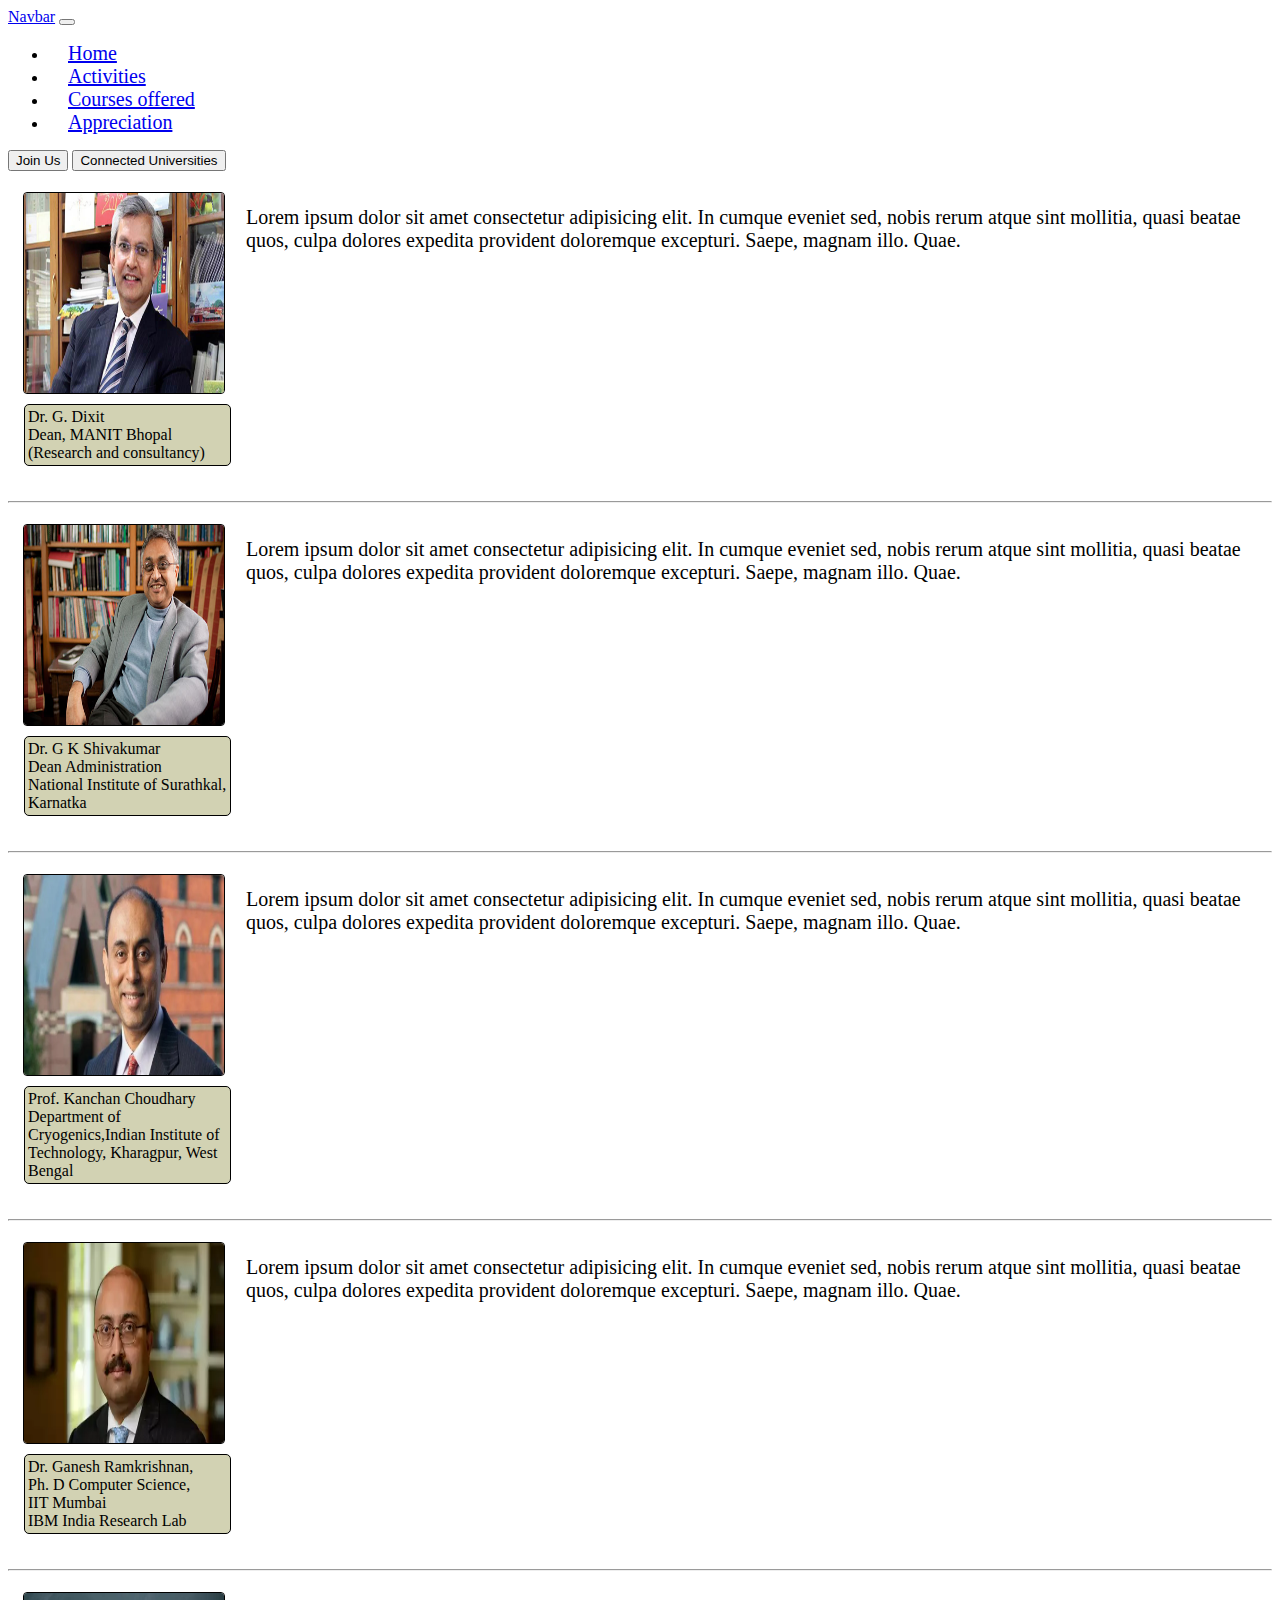
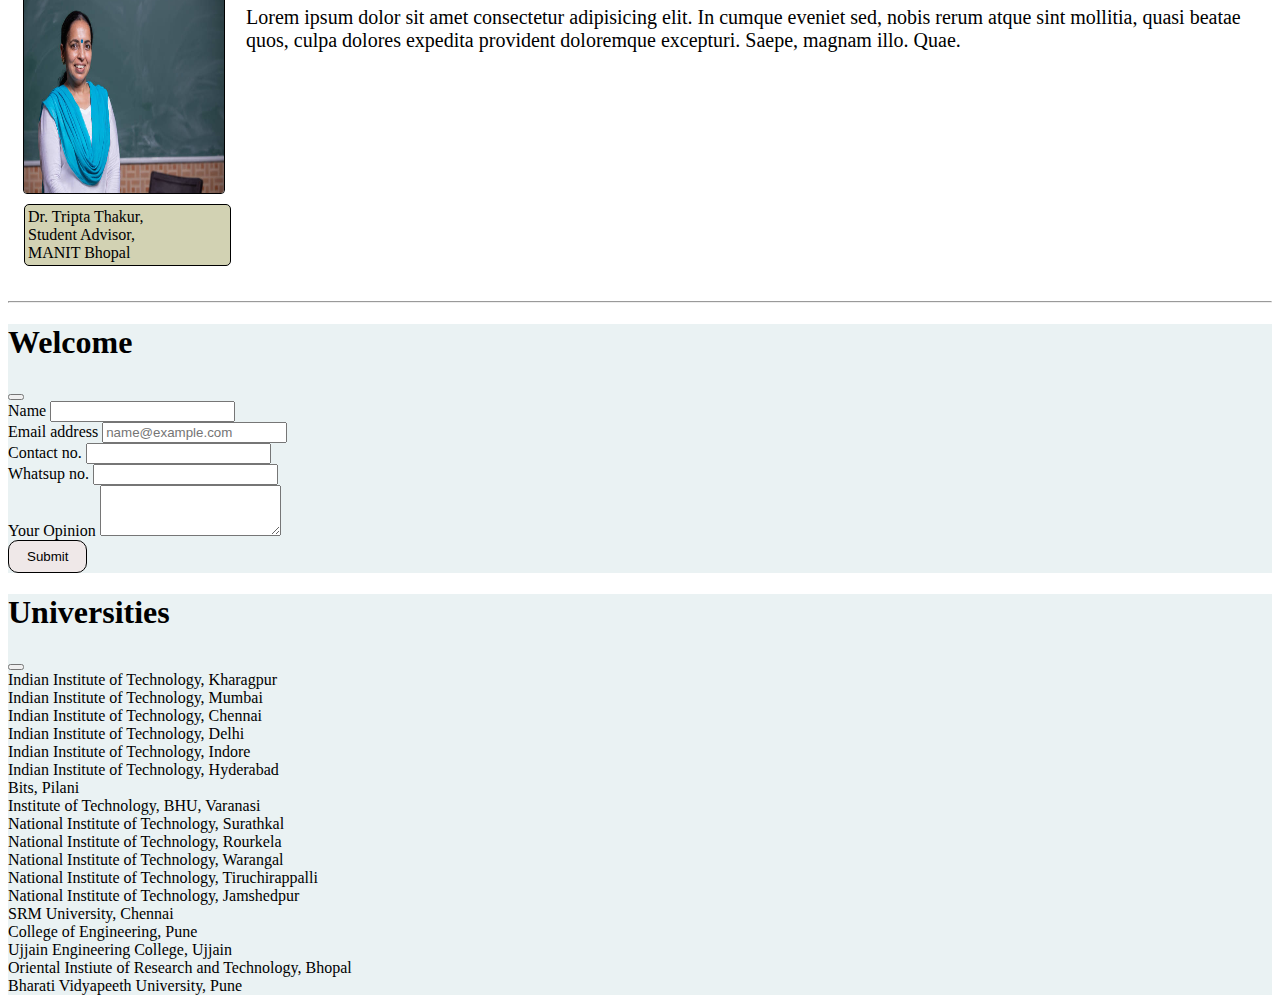
<file: appreciation.html>
<!doctype html>
<html lang="en">
  <head>
    <meta charset="utf-8">
    <meta name="viewport" content="width=device-width, initial-scale=1">
    <title>INSPIRE</title>
    <link href="https://cdn.jsdelivr.net/npm/bootstrap@5.3.0-alpha1/dist/css/bootstrap.min.css" rel="stylesheet" integrity="sha384-GLhlTQ8iRABdZLl6O3oVMWSktQOp6b7In1Zl3/Jr59b6EGGoI1aFkw7cmDA6j6gD" crossorigin="anonymous">
    <link rel="stylesheet" href="appreciation.css">
  </head>
  <body>
     <!-- navbar -->
  <div class="sticky-top">
    <nav class="navbar navbar-expand-lg bg-dark-subtle text-emphasis-dark">
      <div class="container-fluid">
        <a class="navbar-brand" href="#">Navbar</a>
        <button class="navbar-toggler" type="button" data-bs-toggle="collapse" data-bs-target="#navbarSupportedContent"
          aria-controls="navbarSupportedContent" aria-expanded="false" aria-label="Toggle navigation">
          <span class="navbar-toggler-icon"></span>
        </button>
        <div class="collapse navbar-collapse" id="navbarSupportedContent">
          <ul class="navbar-nav me-auto mb-2 mb-lg-0">

            <li class="nav-item">
              <a class="nav-link " aria-current="page" href="/">Home</a>
            </li>
            <li class="nav-item">
              <a class="nav-link" href="/activities.html">Activities</a>
            </li>
            <li class="nav-item">
              <a class="nav-link" href="/courses.html">Courses offered</a>
            </li>
            <li class="nav-item">
              <a class="nav-link active" href="/appreciation.html">Appreciation</a>
            </li>


          </ul>
          <form class="d-flex" role="search">
            <!-- Button trigger modal -->
            <button type="button" class="btn btn-outline-success mx-2" data-bs-toggle="modal"
              data-bs-target="#exampleModal">
              Join Us
            </button>
            <button type="button" class="btn btn-outline-success mx-2" data-bs-toggle="modal"
              data-bs-target="#universityModal">
              Connected Universities
            </button>
          </form>
        </div>
      </div>
    </nav>
  </div>


  <!-- Appreciations -->
  <div class="rev">

      <div class="review">
          <div class="img_details">
              <img src="/images/img.jpg" class="img" height="200" width="200" alt="">
              <p class="writing1">Dr. G. Dixit <br>Dean, MANIT Bhopal <br>(Research and consultancy) </p>
            </div>
            <p class="writing">Lorem ipsum dolor sit amet consectetur adipisicing elit. In cumque eveniet sed, nobis rerum atque sint mollitia, quasi beatae quos, culpa dolores expedita provident doloremque excepturi. Saepe, magnam illo. Quae.</p>
        </div>
        <hr id="line">
    </div>

    <div class="rev1">
  <div class="review1">
    <div class="img_details">
        <img src="/images/img1.jpg" class="img" height="200" width="200" alt="">
        <p class="writing1">Dr. G K Shivakumar <br>Dean Administration <br>National Institute of Surathkal, Karnatka </p>
    </div>
    <p class="writing">Lorem ipsum dolor sit amet consectetur adipisicing elit. In cumque eveniet sed, nobis rerum atque sint mollitia, quasi beatae quos, culpa dolores expedita provident doloremque excepturi. Saepe, magnam illo. Quae.</p>
</div>
<hr id="line">
</div>

<div class="rev2">
  <div class="review2">
    <div class="img_details">
        <img src="/images/img2.jpg" class="img" height="200" width="200" alt="">
        <p class="writing1">Prof. Kanchan Choudhary <br> Department of Cryogenics,Indian Institute of Technology, Kharagpur, West Bengal</p>
    </div>
    <p class="writing">Lorem ipsum dolor sit amet consectetur adipisicing elit. In cumque eveniet sed, nobis rerum atque sint mollitia, quasi beatae quos, culpa dolores expedita provident doloremque excepturi. Saepe, magnam illo. Quae.</p>
</div>
<hr id="line">
</div>

<div class="rev3">
  <div class="review3">
    <div class="img_details">
        <img src="/images/img3.jpg" class="img" height="200" width="200" alt="">
        <p class="writing1">Dr. Ganesh Ramkrishnan,<br> Ph. D Computer Science, <br>IIT Mumbai <br> IBM India Research Lab</p>
    </div>
    <p class="writing">Lorem ipsum dolor sit amet consectetur adipisicing elit. In cumque eveniet sed, nobis rerum atque sint mollitia, quasi beatae quos, culpa dolores expedita provident doloremque excepturi. Saepe, magnam illo. Quae.</p>
</div>
<hr id="line">
</div>
    
   <div class="rev4">
  <div class="review4">
    <div class="img_details">
        <img src="/images/img4.jpg" class="img" height="200" width="200" alt="">
        <p class="writing1">Dr. Tripta Thakur, <br>Student Advisor, <br> MANIT Bhopal </p>
    </div>
    <p class="writing">Lorem ipsum dolor sit amet consectetur adipisicing elit. In cumque eveniet sed, nobis rerum atque sint mollitia, quasi beatae quos, culpa dolores expedita provident doloremque excepturi. Saepe, magnam illo. Quae.</p>
</div>
<hr id="line">
</div>


  <!-- from navbar -->
  <!-- join us Modal -->
  <div class="modal fade" id="exampleModal" tabindex="-1" aria-labelledby="exampleModalLabel" aria-hidden="true">
    <div class="modal-dialog">
      <div class="modal-content">
        <div class="modal-header">
          <h1 class="modal-title fs-5" id="exampleModalLabel">Welcome</h1>
          <button type="button" class="btn-close" data-bs-dismiss="modal" aria-label="Close"></button>
        </div>
        <div class="modal-bodies">
          <div class="mb-3 mx-4">
            <label for="exampleFormControlInput1" class="form-label">Name</label>
            <input type="email" class="form-control" id="exampleFormControlInput1">
          </div>
          <div class="mb-3 mx-4">
            <label for="exampleFormControlInput1" class="form-label">Email address</label>
            <input type="email" class="form-control" id="exampleFormControlInput1" placeholder="name@example.com">
          </div>
          <div class="mb-3 mx-4">
            <label for="exampleFormControlInput1" class="form-label">Contact no.</label>
            <input type="email" class="form-control" id="exampleFormControlInput1">
          </div>
          <div class="mb-3 mx-4">
            <label for="exampleFormControlInput1" class="form-label">Whatsup no.</label>
            <input type="email" class="form-control" id="exampleFormControlInput1">
          </div>
          <div class="mb-3 mx-4">
            <label for="exampleFormControlTextarea1" class="form-label">Your Opinion</label>
            <textarea class="form-control" id="exampleFormControlTextarea1" rows="3"></textarea>
          </div>
        </div>
        <div class="modal-footer">
          <button type="button" class="btn1 btn-secondary" data-bs-dismiss="modal">Submit</button>
        </div>
      </div>
    </div>
  </div>
  <!-- Connected Universities Modal -->
  <div class="modal fade" id="universityModal" tabindex="-1" aria-labelledby="universityModalLabel" aria-hidden="true">
    <div class="modal-dialog">
      <div class="modal-content">
        <div class="modal-header">
          <h1 class="modal-title fs-5" id="universityModalLabel">Universities</h1>
          <button type="button" class="btn-close" data-bs-dismiss="modal" aria-label="Close"></button>
        </div>
        <div class="modal-body">
          <div>
            Indian Institute of Technology, Kharagpur <br>
            Indian Institute of Technology, Mumbai<br>
            Indian Institute of Technology, Chennai <br>
            Indian Institute of Technology, Delhi<br>
            Indian Institute of Technology, Indore <br>
            Indian Institute of Technology, Hyderabad <br>
            Bits, Pilani<br>
            Institute of Technology, BHU, Varanasi <br>
            National Institute of Technology, Surathkal <br>
            National Institute of Technology, Rourkela<br>
            National Institute of Technology, Warangal<br>
            National Institute of Technology, Tiruchirappalli <br>
            National Institute of Technology, Jamshedpur<br>
            SRM University, Chennai <br>
            College of Engineering, Pune <br>
            Ujjain Engineering College, Ujjain <br>
            Oriental Instiute of Research and Technology, Bhopal <br>
            Bharati Vidyapeeth University, Pune
          </div>
        </div>
      </div>
    </div>
    <script src="https://cdn.jsdelivr.net/npm/bootstrap@5.3.0-alpha1/dist/js/bootstrap.bundle.min.js" integrity="sha384-w76AqPfDkMBDXo30jS1Sgez6pr3x5MlQ1ZAGC+nuZB+EYdgRZgiwxhTBTkF7CXvN" crossorigin="anonymous"></script>
  </body>
</html>
</file>
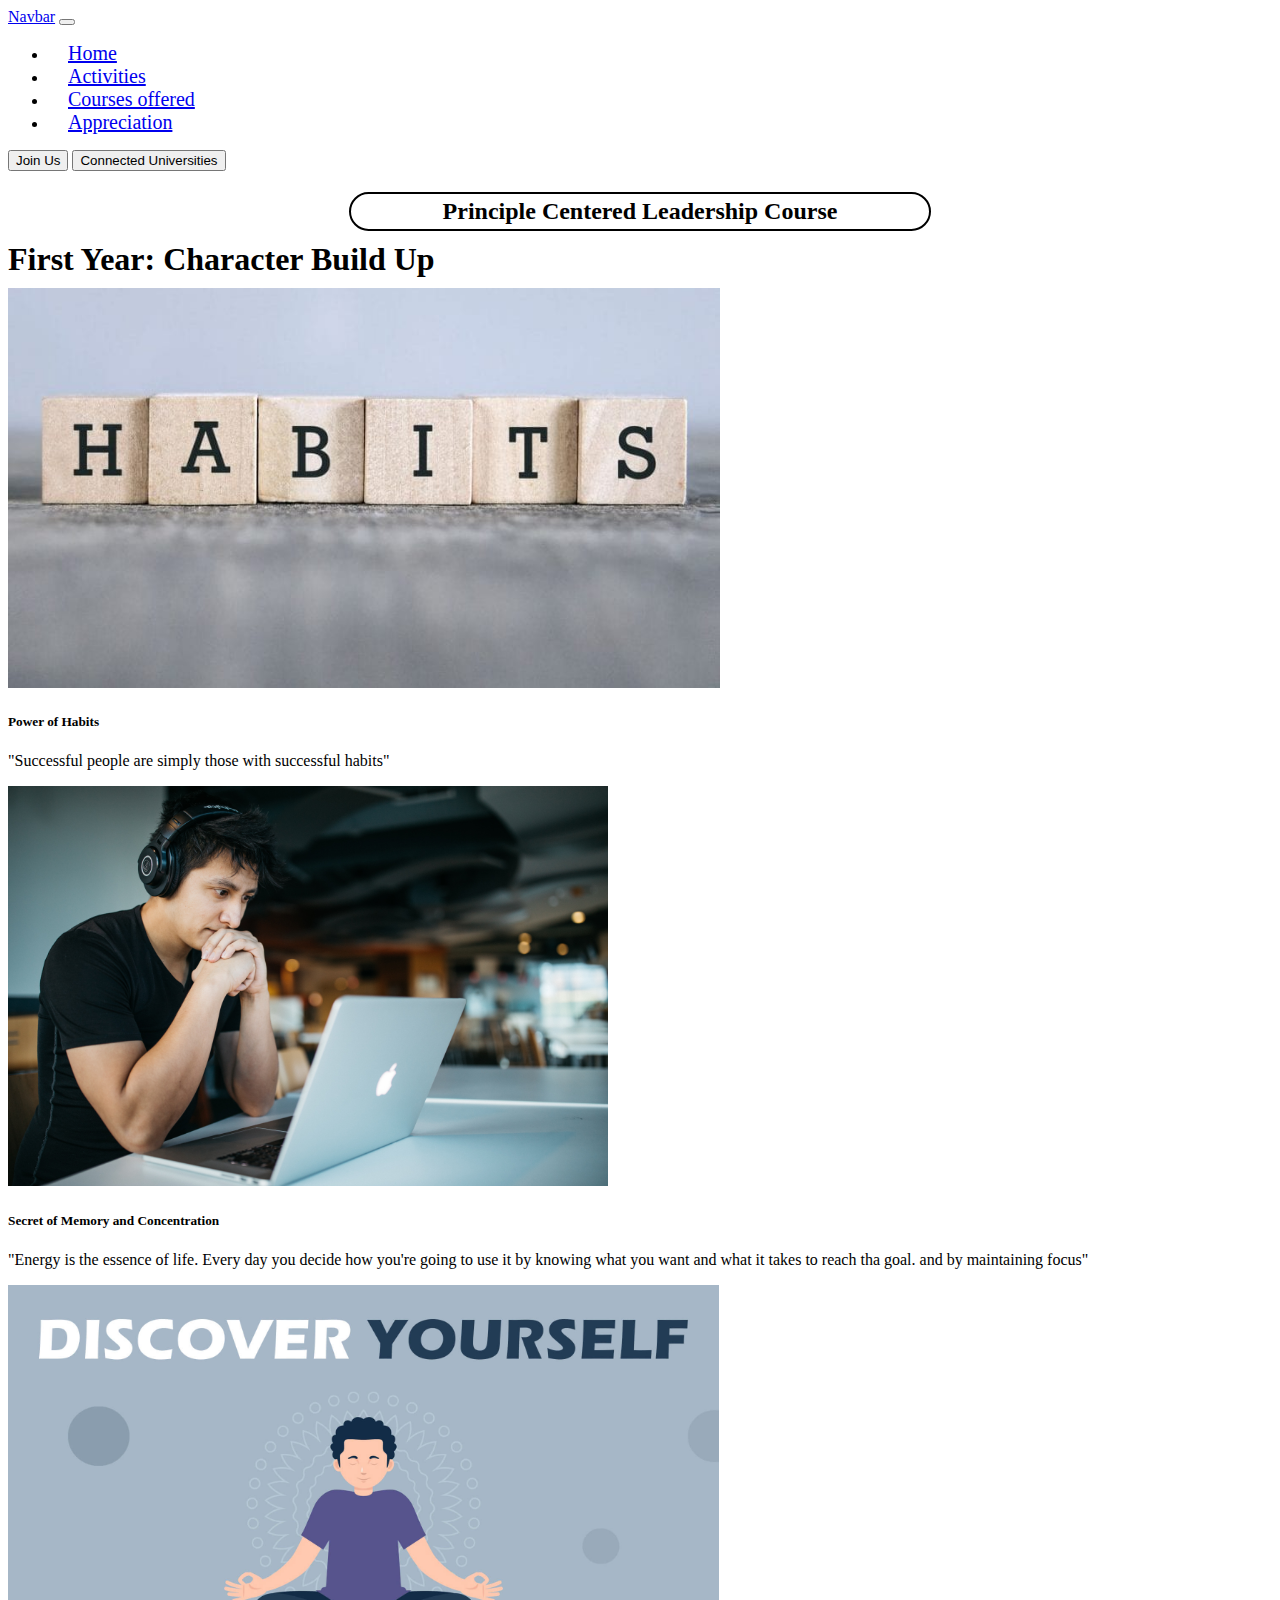
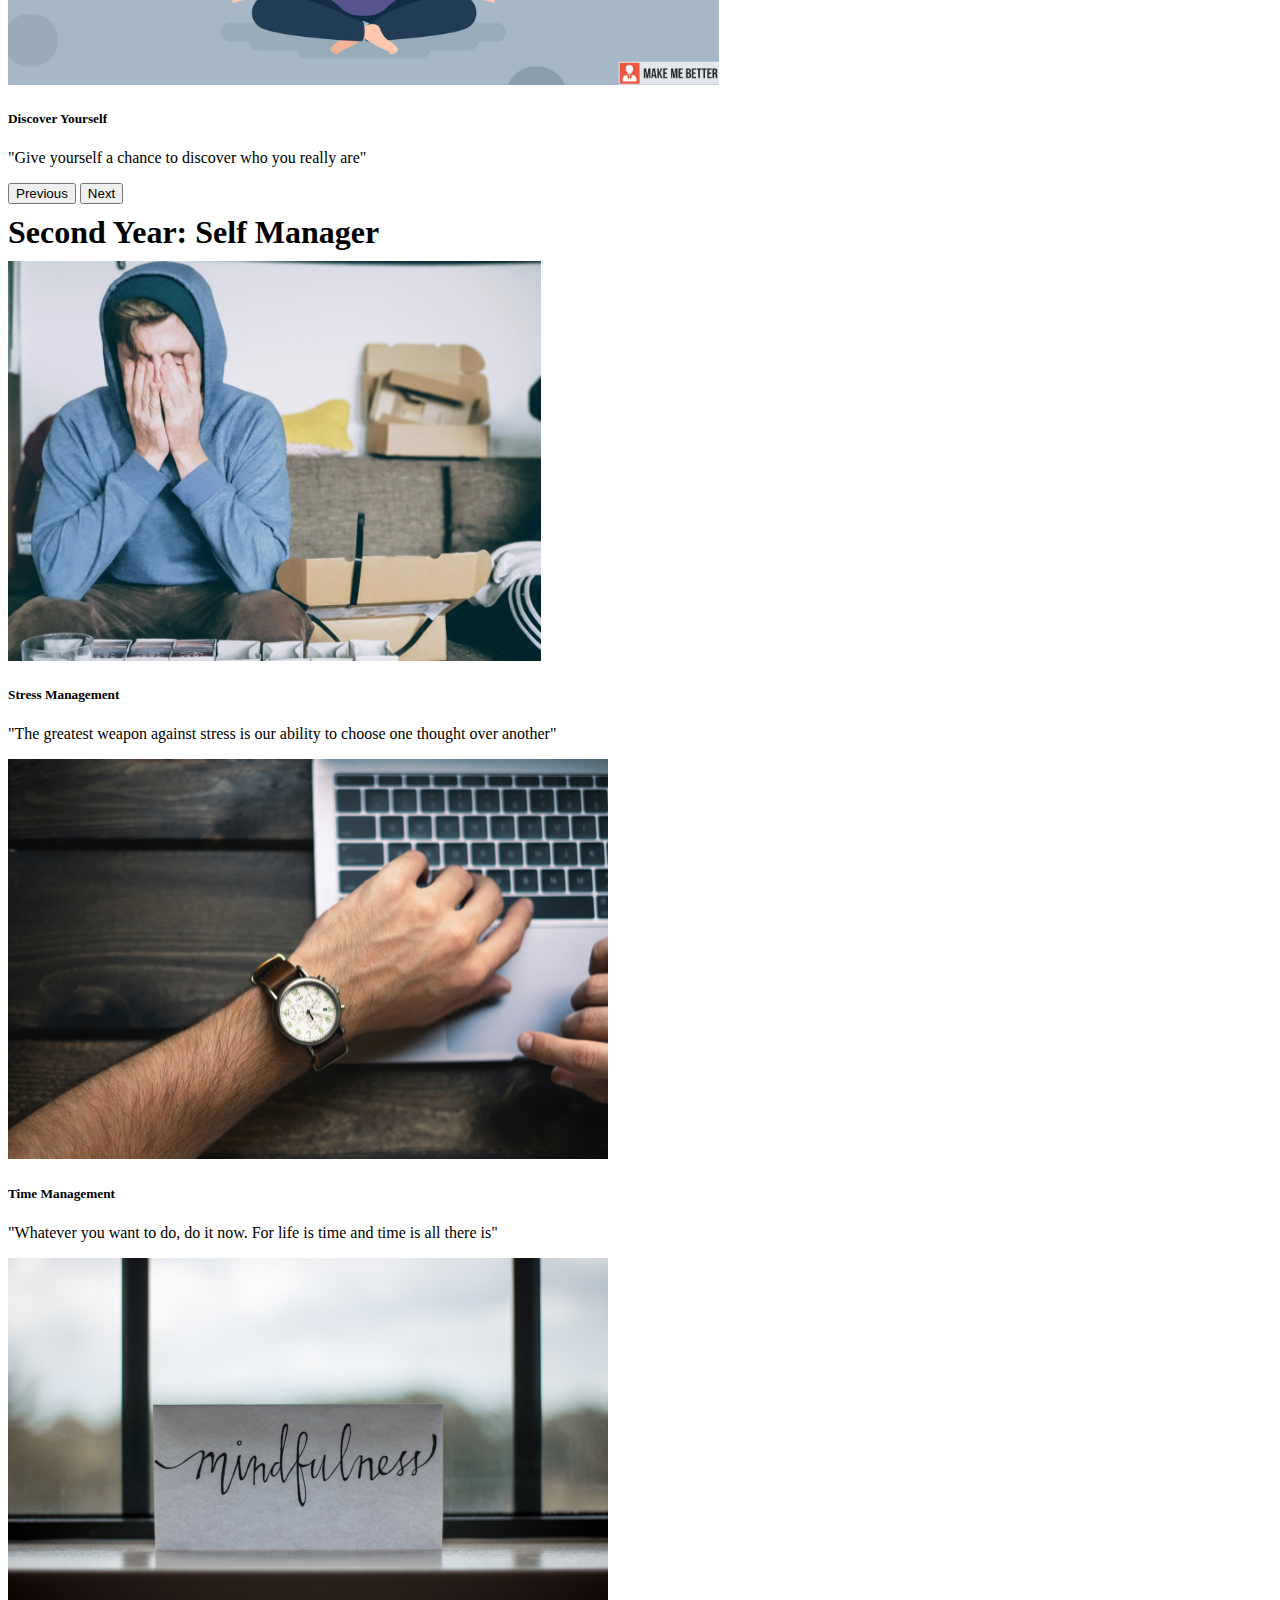
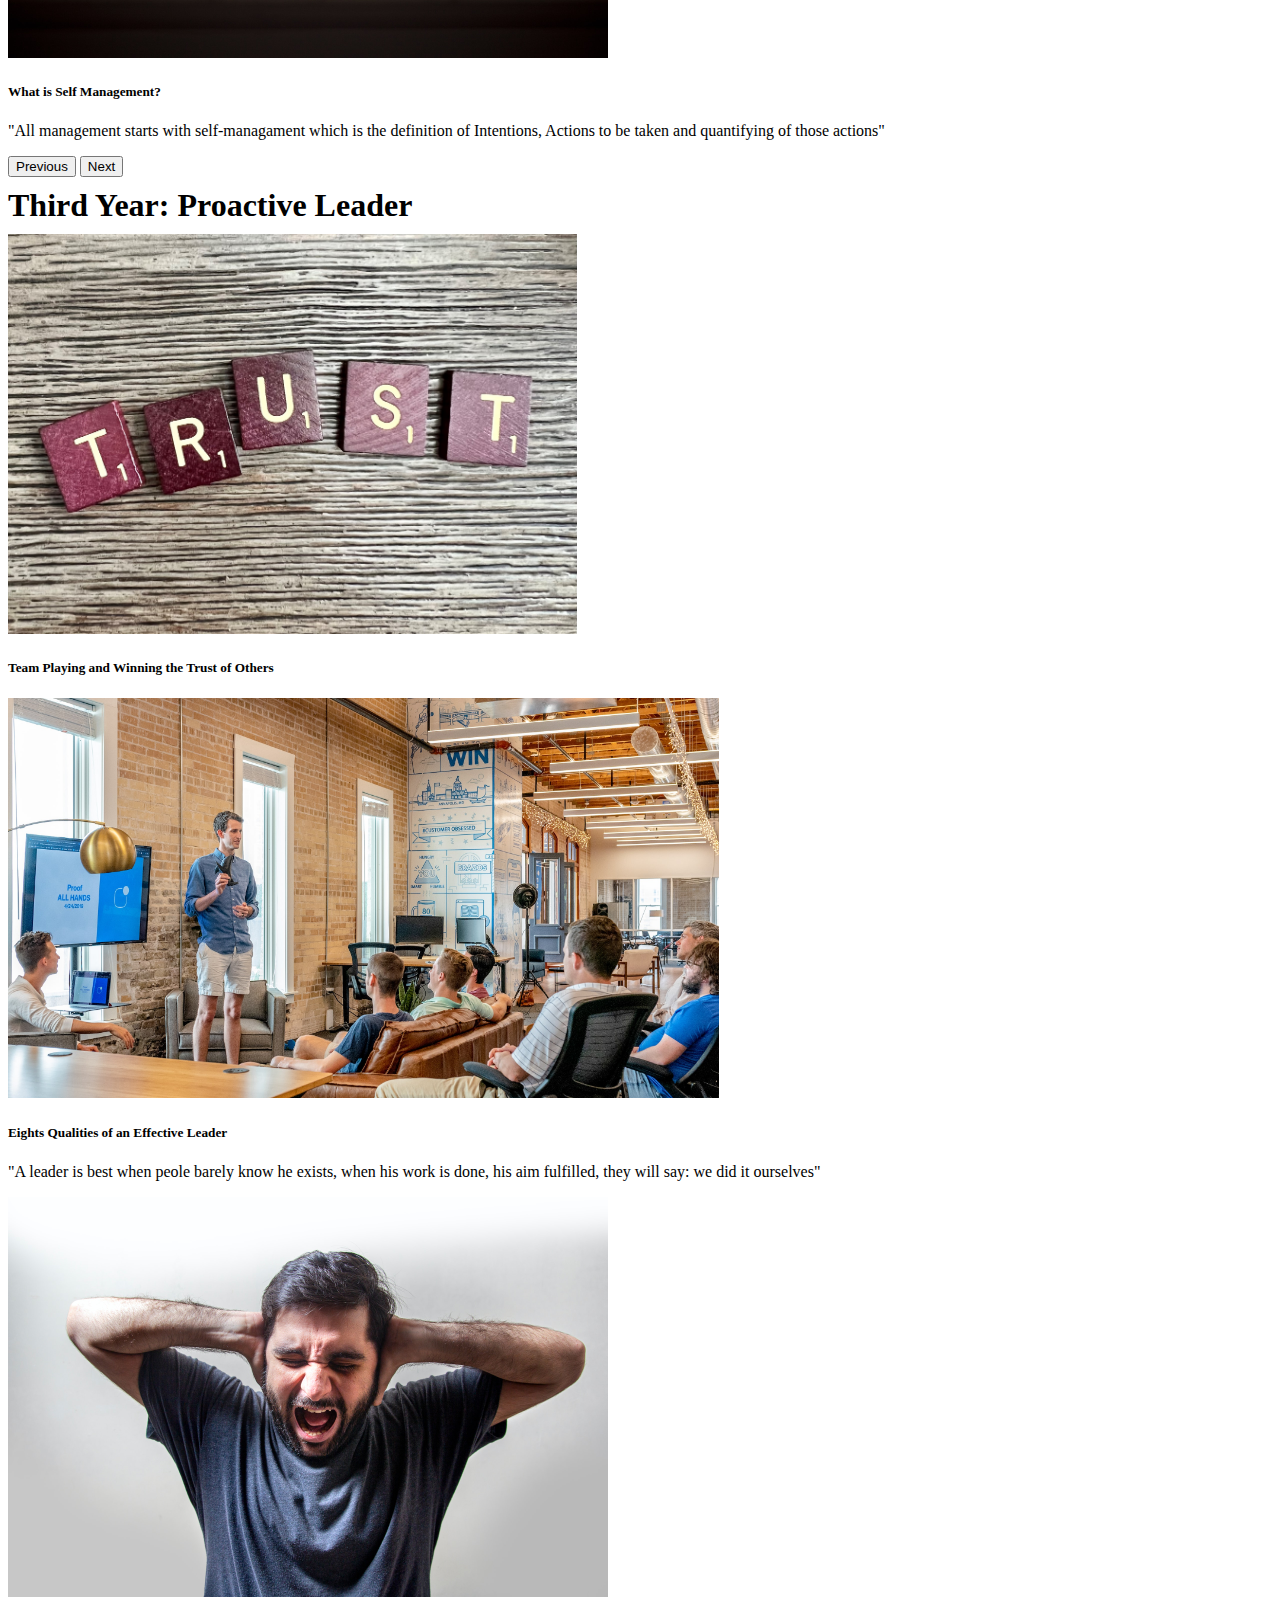
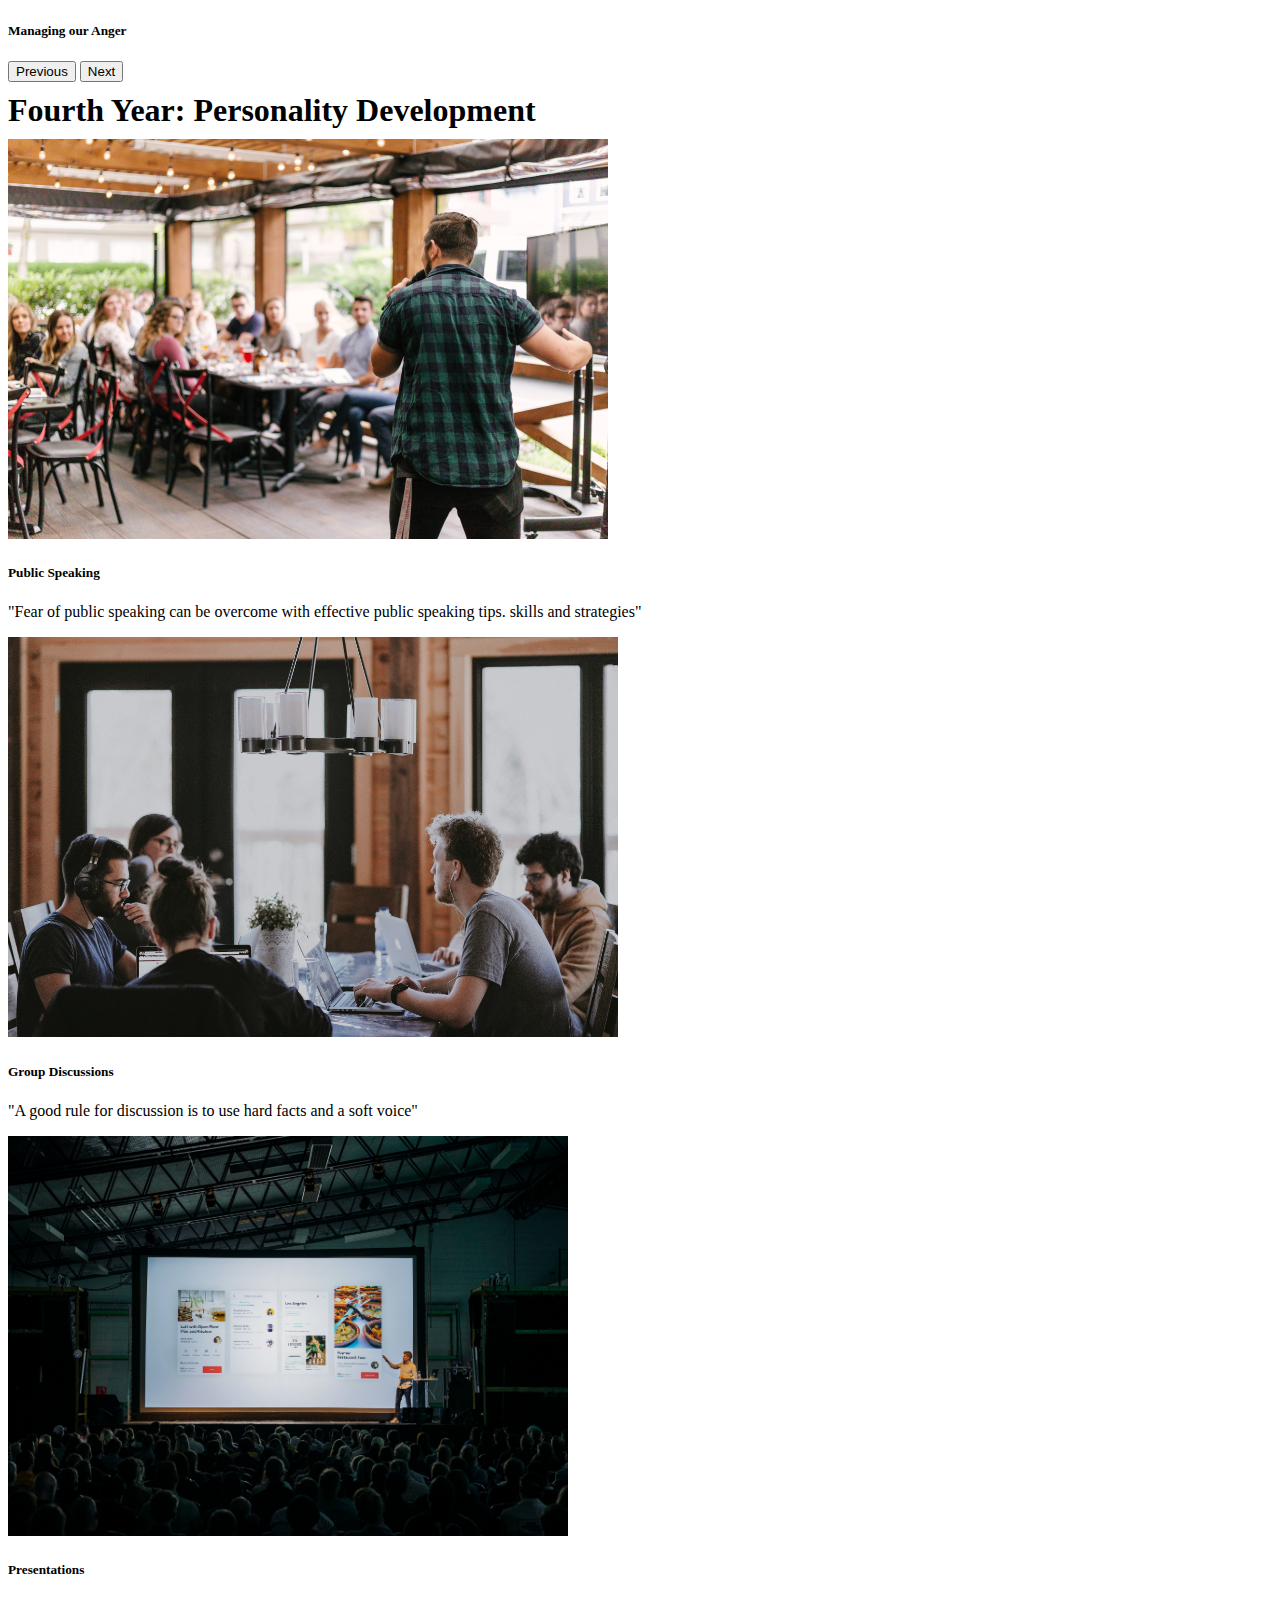
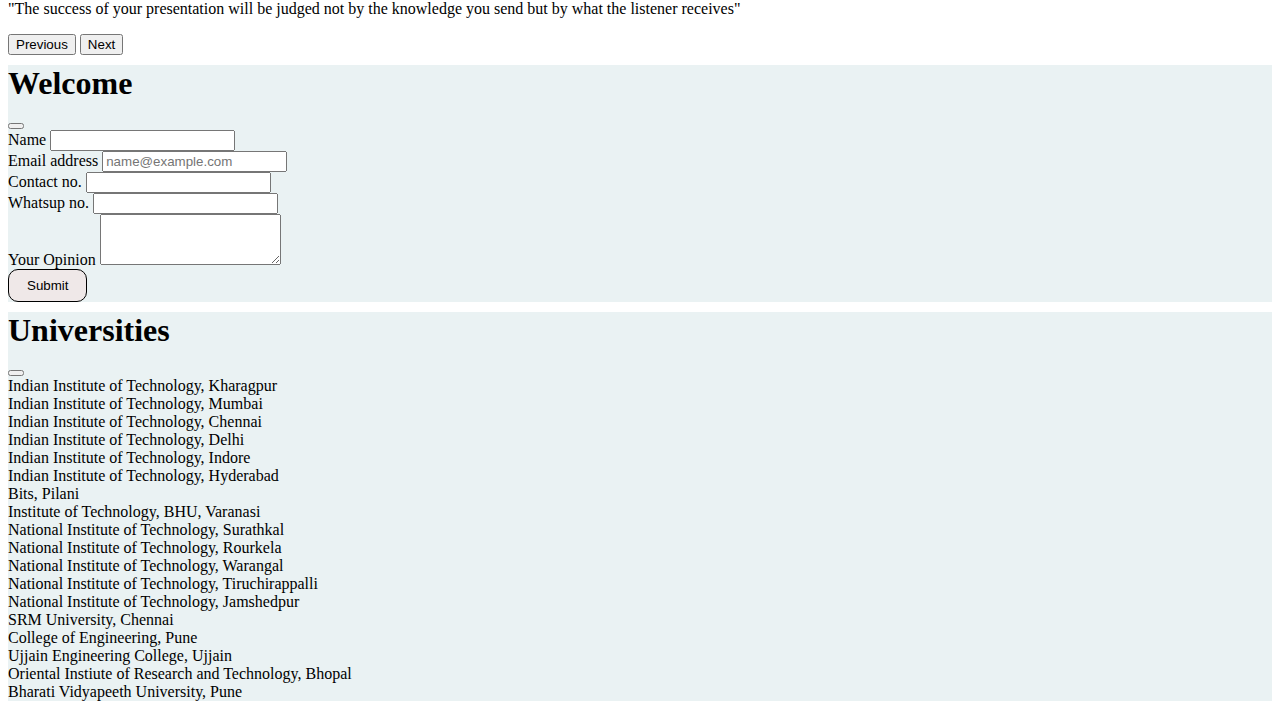
<file: courses.html>
<!doctype html>
<html lang="en">
  <head>
    <meta charset="utf-8">
    <meta name="viewport" content="width=device-width, initial-scale=1">
    <title>INSPIRE</title>
    <link href="https://cdn.jsdelivr.net/npm/bootstrap@5.3.0-alpha1/dist/css/bootstrap.min.css" rel="stylesheet" integrity="sha384-GLhlTQ8iRABdZLl6O3oVMWSktQOp6b7In1Zl3/Jr59b6EGGoI1aFkw7cmDA6j6gD" crossorigin="anonymous">
    <link rel="stylesheet" href="course.css">
  </head>
  <body>
  <!-- navbar -->
  <div class="sticky-top">
    <nav class="navbar navbar-expand-lg bg-dark-subtle text-emphasis-dark">
      <div class="container-fluid">
        <a class="navbar-brand" href="#">Navbar</a>
        <button class="navbar-toggler" type="button" data-bs-toggle="collapse" data-bs-target="#navbarSupportedContent"
          aria-controls="navbarSupportedContent" aria-expanded="false" aria-label="Toggle navigation">
          <span class="navbar-toggler-icon"></span>
        </button>
        <div class="collapse navbar-collapse" id="navbarSupportedContent">
          <ul class="navbar-nav me-auto mb-2 mb-lg-0">

            <li class="nav-item">
              <a class="nav-link " aria-current="page" href="/">Home</a>
            </li>
            <li class="nav-item">
              <a class="nav-link" href="/activities.html">Activities</a>
            </li>
            <li class="nav-item">
              <a class="nav-link active" href="/courses.html">Courses offered</a>
            </li>
            <li class="nav-item">
              <a class="nav-link" href="/appreciation.html">Appreciation</a>
            </li>


          </ul>
          <form class="d-flex" role="search">
            <!-- Button trigger modal -->
            <button type="button" class="btn btn-outline-success mx-2" data-bs-toggle="modal"
              data-bs-target="#exampleModal">
              Join Us
            </button>
            <button type="button" class="btn btn-outline-success mx-2" data-bs-toggle="modal"
              data-bs-target="#universityModal">
              Connected Universities
            </button>
          </form>
        </div>
      </div>
    </nav>
  </div>
 
  <div class="course">
    <h2>Principle Centered Leadership Course</h2>
    <h1>First Year: Character Build Up</h1>
    <div id="carouselExampleInterval" class="carousel slide carousel-fade" data-bs-ride="carousel">
        <div class="carousel-inner">
          <div class="carousel-item active" data-bs-interval="10000">
            <img src="images/habits.jpg" class="d-block w-100" height="400" alt="...">  <div class="carousel-caption d-none d-md-block">
                <h5 class="fs-1">Power of Habits</h5>
                <p class="fs-3">"Successful people are simply those with successful habits"</p>
              </div>
          </div>
          <div class="carousel-item" data-bs-interval="2000">
            <img src="images/focus.jpg" class="d-block w-100" height="400" alt="...">  <div class="carousel-caption d-none d-md-block">
                <h5 class="fs-1">Secret of Memory and Concentration</h5>
                <p class="fs-5">"Energy is the essence of life. Every day you decide how you're going to use it by knowing what you want and what it takes to reach tha goal. and by maintaining focus"</p>
              </div>
          </div>
          <div class="carousel-item">
            <img src="images/discover.jpg" class="d-block w-100" height="400" alt="...">  <div class="carousel-caption d-none d-md-block">
                <h5 class="fs-1">Discover Yourself</h5>
                <p class="fs-3">"Give yourself a chance to discover who you really are"</p>
              </div>
          </div>
        </div>
        <button class="carousel-control-prev" type="button" data-bs-target="#carouselExampleInterval" data-bs-slide="prev">
          <span class="carousel-control-prev-icon" aria-hidden="true"></span>
          <span class="visually-hidden">Previous</span>
        </button>
        <button class="carousel-control-next" type="button" data-bs-target="#carouselExampleInterval" data-bs-slide="next">
          <span class="carousel-control-next-icon" aria-hidden="true"></span>
          <span class="visually-hidden">Next</span>
        </button>
      </div>
    <h1>Second  Year: Self Manager</h1>
    <div id="carouselExampleFade" class="carousel slide carousel-fade">
        <div class="carousel-inner">
          <div class="carousel-item active">
            <img src="images/stress.jpg" class="d-block w-100" height="400" alt="...">
            <div class="carousel-caption d-none d-md-block">
                <h5 class="fs-1">Stress Management</h5>
                <p class="fs-3">"The greatest weapon against stress is our ability to choose one thought over another"</p>
              </div>
          </div>
          <div class="carousel-item">
            <img src="images/time.jpg" class="d-block w-100" height="400"  alt="...">
            <div class="carousel-caption d-none d-md-block">
                <h5 class="fs-1">Time Management</h5>
                <p class="fs-3">"Whatever you want to do, do it now. For life is time and time is all there is"</p>
              </div>
          </div>
          <div class="carousel-item">
            <img src="images/self.jpg" class="d-block w-100" height="400"  alt="...">
            <div class="carousel-caption d-none d-md-block">
                <h5 class="fs-1">What is Self Management?</h5>
                <p class="fs-3">"All management starts with self-managament which is the definition of Intentions, Actions to be taken and quantifying of those actions"</p>
              </div>
          </div>
        </div>
        <button class="carousel-control-prev" type="button" data-bs-target="#carouselExampleFade" data-bs-slide="prev">
          <span class="carousel-control-prev-icon" aria-hidden="true"></span>
          <span class="visually-hidden">Previous</span>
        </button>
        <button class="carousel-control-next" type="button" data-bs-target="#carouselExampleFade" data-bs-slide="next">
          <span class="carousel-control-next-icon" aria-hidden="true"></span>
          <span class="visually-hidden">Next</span>
        </button>
      </div>
     <h1>Third Year: Proactive Leader</h1> 
     <div id="carouselExampleAutoplaying" class="carousel slide carousel-fade" data-bs-ride="carousel">
        <div class="carousel-inner">
          <div class="carousel-item active">
            <img src="images/trust.jpg" class="d-block w-100" height="400" alt="...">
            <div class="carousel-caption d-none d-md-block">
                <h5 class="fs-1">Team Playing and Winning the Trust of Others</h5>
                <p></p>
              </div>
          </div>
          <div class="carousel-item">
            <img src="images/leader.jpg" class="d-block w-100" height="400" alt="...">
            <div class="carousel-caption d-none d-md-block">
                <h5 class="fs-1">Eights Qualities of an Effective Leader</h5>
                <p class="fs-3">"A leader is best when peole barely know he exists, when his work is done, his aim fulfilled, they will say: we did it ourselves"</p>
              </div>
          </div>
          <div class="carousel-item">
            <img src="images/anger.jpg" class="d-block w-100" height="400" alt="...">
            <div class="carousel-caption d-none d-md-block">
                <h5 class="fs-1">Managing our Anger</h5>
                <p></p>
              </div>
          </div>
        </div>
        <button class="carousel-control-prev" type="button" data-bs-target="#carouselExampleAutoplaying" data-bs-slide="prev">
          <span class="carousel-control-prev-icon" aria-hidden="true"></span>
          <span class="visually-hidden">Previous</span>
        </button>
        <button class="carousel-control-next" type="button" data-bs-target="#carouselExampleAutoplaying" data-bs-slide="next">
          <span class="carousel-control-next-icon" aria-hidden="true"></span>
          <span class="visually-hidden">Next</span>
        </button>
      </div>
     <h1>Fourth Year: Personality Development</h1>
     <div id="carouselExampleRide" class="carousel slide carousel-fade" data-bs-ride="true">
        <div class="carousel-inner">
          <div class="carousel-item active">
            <img src="images/speak.jpg" class="d-block w-100" height="400" alt="...">
            <div class="carousel-caption d-none d-md-block">
                <h5 class="fs-1">Public Speaking</h5>
                <p class="fs-3">"Fear of public speaking can be overcome with effective public speaking tips. skills and strategies"</p>
              </div>
          </div>
          <div class="carousel-item">
            <img src="images/discussion.jpg" class="d-block w-100" height="400" alt="...">
            <div class="carousel-caption d-none d-md-block">
                <h5 class="fs-1">Group Discussions</h5>
                <p class="fs-3">"A good rule for discussion is to use hard facts and a soft voice"</p>
              </div>
          </div>
          <div class="carousel-item">
            <img src="images/presentation.jpg" class="d-block w-100" height="400" alt="...">
            <div class="carousel-caption d-none d-md-block">
                <h5 class="fs-1">Presentations</h5>
                <p class="fs-3">"The success of your presentation will be judged not by the knowledge you send but by what the listener receives"</p>
          </div>
        </div>
        <button class="carousel-control-prev" type="button" data-bs-target="#carouselExampleRide" data-bs-slide="prev">
          <span class="carousel-control-prev-icon" aria-hidden="true"></span>
          <span class="visually-hidden">Previous</span>
        </button>
        <button class="carousel-control-next" type="button" data-bs-target="#carouselExampleRide" data-bs-slide="next">
          <span class="carousel-control-next-icon" aria-hidden="true"></span>
          <span class="visually-hidden">Next</span>
        </button>
      </div>
  </div>


   <!-- from navbar -->
  <!-- join us Modal -->
  <div class="modal fade" id="exampleModal" tabindex="-1" aria-labelledby="exampleModalLabel" aria-hidden="true">
    <div class="modal-dialog">
      <div class="modal-content">
        <div class="modal-header">
          <h1 class="modal-title fs-5" id="exampleModalLabel">Welcome</h1>
          <button type="button" class="btn-close" data-bs-dismiss="modal" aria-label="Close"></button>
        </div>
        <div class="modal-bodies">
          <div class="mb-3 mx-4">
            <label for="exampleFormControlInput1" class="form-label">Name</label>
            <input type="email" class="form-control" id="exampleFormControlInput1">
          </div>
          <div class="mb-3 mx-4">
            <label for="exampleFormControlInput1" class="form-label">Email address</label>
            <input type="email" class="form-control" id="exampleFormControlInput1" placeholder="name@example.com">
          </div>
          <div class="mb-3 mx-4">
            <label for="exampleFormControlInput1" class="form-label">Contact no.</label>
            <input type="email" class="form-control" id="exampleFormControlInput1">
          </div>
          <div class="mb-3 mx-4">
            <label for="exampleFormControlInput1" class="form-label">Whatsup no.</label>
            <input type="email" class="form-control" id="exampleFormControlInput1">
          </div>
          <div class="mb-3 mx-4">
            <label for="exampleFormControlTextarea1" class="form-label">Your Opinion</label>
            <textarea class="form-control" id="exampleFormControlTextarea1" rows="3"></textarea>
          </div>
        </div>
        <div class="modal-footer">
          <button type="button" class="btn1 btn-secondary" data-bs-dismiss="modal">Submit</button>
        </div>
      </div>
    </div>
  </div>
  <!-- Connected Universities Modal -->
  <div class="modal fade" id="universityModal" tabindex="-1" aria-labelledby="universityModalLabel" aria-hidden="true">
    <div class="modal-dialog">
      <div class="modal-content">
        <div class="modal-header">
          <h1 class="modal-title fs-5" id="universityModalLabel">Universities</h1>
          <button type="button" class="btn-close" data-bs-dismiss="modal" aria-label="Close"></button>
        </div>
        <div class="modal-body">
          <div>
            Indian Institute of Technology, Kharagpur <br>
            Indian Institute of Technology, Mumbai<br>
            Indian Institute of Technology, Chennai <br>
            Indian Institute of Technology, Delhi<br>
            Indian Institute of Technology, Indore <br>
            Indian Institute of Technology, Hyderabad <br>
            Bits, Pilani<br>
            Institute of Technology, BHU, Varanasi <br>
            National Institute of Technology, Surathkal <br>
            National Institute of Technology, Rourkela<br>
            National Institute of Technology, Warangal<br>
            National Institute of Technology, Tiruchirappalli <br>
            National Institute of Technology, Jamshedpur<br>
            SRM University, Chennai <br>
            College of Engineering, Pune <br>
            Ujjain Engineering College, Ujjain <br>
            Oriental Instiute of Research and Technology, Bhopal <br>
            Bharati Vidyapeeth University, Pune
          </div>
        </div>
      </div>
    </div>
    <script src="https://cdn.jsdelivr.net/npm/bootstrap@5.3.0-alpha1/dist/js/bootstrap.bundle.min.js" integrity="sha384-w76AqPfDkMBDXo30jS1Sgez6pr3x5MlQ1ZAGC+nuZB+EYdgRZgiwxhTBTkF7CXvN" crossorigin="anonymous"></script>
  </body>
</html>
</file>
<file: appreciation.css>
/* Join Us section and Universities section */

.modal-content{
    background: rgb(234, 242, 243);
}
.btn1{
    border-radius: 10px;
    border: 1px solid black;
    padding: 8px 18px;
    background-color: rgba(241, 227, 227, 0.665);
}
.btn1:hover{
    background-color: white;
    color: black;
}

/* navbar hover section */

.nav-link{
    font-size: 20px;
    font-weight: 5px;
    margin-left: 20px;
}

.nav-link:hover{
    background-color: rgb(5, 93, 5);
    border-radius: 8px;
    color: white;
}

.review{
    display: flex;
    margin: 15px;
}

.review1{
    display: flex;
    margin: 15px;
}
.review2{
    display: flex;
    margin: 15px;
}
.review3{
    display: flex;
    margin: 15px;
}
.review4{
    display: flex;
    margin: 15px;
}
.writing{
    margin-left: 15px;
    font-size: 20px;
    font-family: math;
}
.writing:hover{
    color: white;
}
.writing1{
    border: 1px solid black;
    border-radius: 5px;
    width: 199px;
    margin: 6px 0px 0px 1px;
    padding: 3px;
    background: rgb(210, 210, 179);
}
.img{
    margin-top: 6px;
    border: 1px solid black;
    border-radius: 4px;
}
hr{
    max-width: 1300px;
    margin: auto;
    margin-top: 35px;
}
.rev:hover{
    background: rgb(108, 125, 123);
transition: all 0.6s;
border: 3px solid black;
border-radius:  6px ;
}
.rev1:hover{
    background-color: rgb(161, 240, 122);
    transition: all 0.6s;
    border-radius:  6px ;
    border: 3px solid black;
}
.rev2:hover{
    background-color: rgb(185, 182, 178);
transition: all 0.6s;
border-radius:  6px ;
border: 3px solid black;
}
.rev3:hover{
    background-color: rgb(232, 119, 119);
transition: all 0.6s;
border-radius:  6px ;
border: 3px solid black;
}
.rev4:hover{
    background-color: rgb(68, 91, 133);
    transition: all 0.6s;
    border: 3px solid black;
    border-radius:  6px ;
}
</file>
<file: course.css>
/* Join Us section and Universities section */

.modal-content{
    background: rgb(234, 242, 243);
}
.btn1{
    border-radius: 10px;
    border: 1px solid black;
    padding: 8px 18px;
    background-color: rgba(241, 227, 227, 0.665);
}
.btn1:hover{
    background-color: white;
    color: black;
}

/* navbar hover section */

.nav-link{
    font-size: 20px;
    font-weight: 5px;
    margin-left: 20px;
}

.nav-link:hover{
    background-color: rgb(5, 93, 5);
    border-radius: 8px;
    color: white;
}



/* Heading  */
.course h2{
    text-align: center;
    border: 2px solid black;
    display: flex;
    justify-content: center;
    max-width: 570px;
    margin: auto;
    border-radius: 33px;
    margin-top: 21px;
    padding: 4px;
    cursor: pointer;
    transition: all 0.6s;
}
.course h2:hover{

 color: white;
 background: gray;
}
.course h1{
    margin: 10px 0px 10px 0px;
}
</file>
